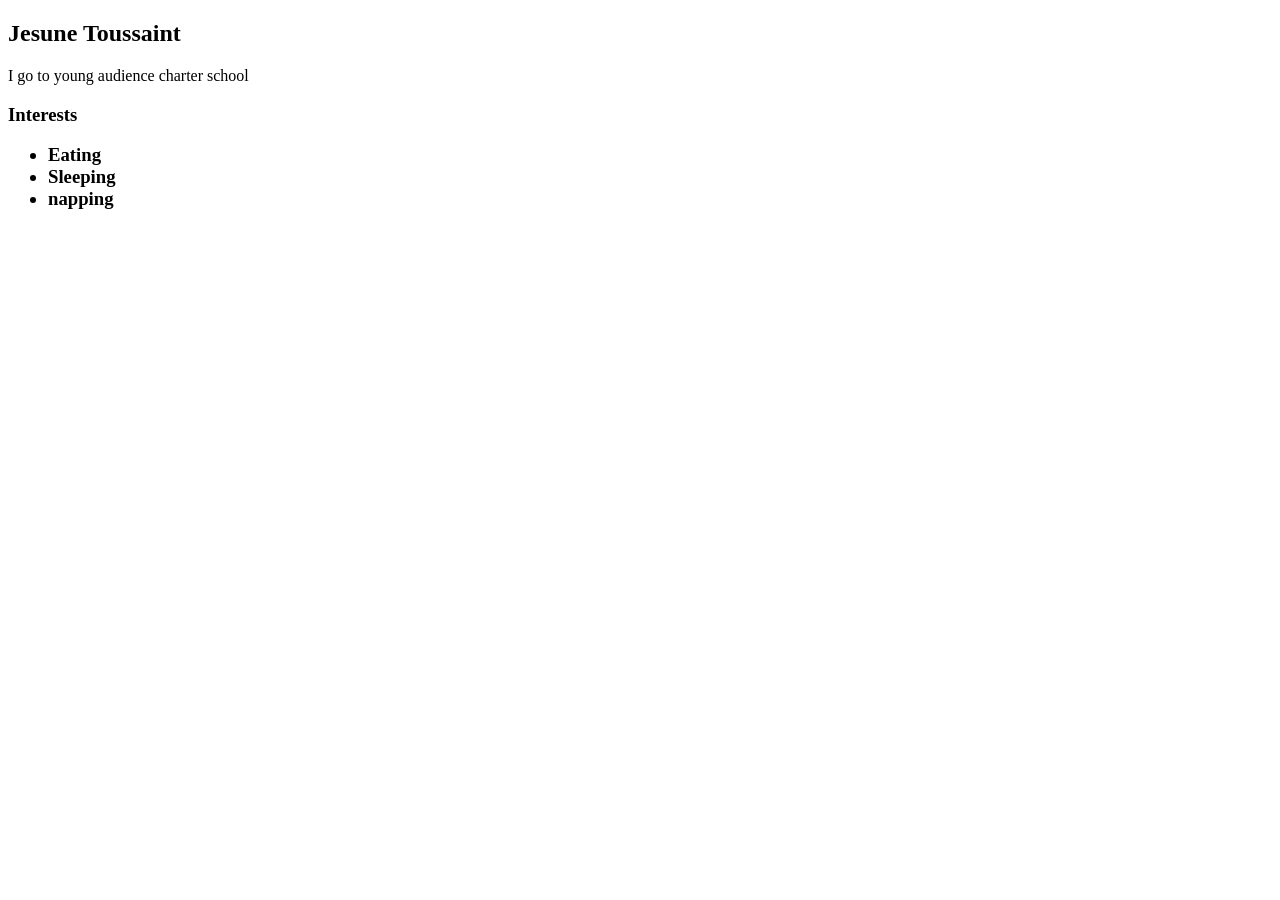
<file: index.html>
<!DOCTYPE html>
<html>
  <head>
    <title>CHANGE ME</title>
  </head>

  <body>
    <!-- All content goes here -->
    <div id="all-contents"><h2> Jesune Toussaint</h2>
    <p>I go to young audience charter school</p>
    <div id="interests">
      <h3>Interests</>
      <ul>
        <li>Eating</li>
        <li>Sleeping</li>
        <li>napping</li>
        <div class="sidebar"
          <img class="sidebar-img"scr="https://thumbs.dreamstime.com/b/three-cute-cartoon-flowers-happy-faces-bloom-sunny-field-fluffy-clouds-charming-hand-drawn-illustration-smiling-white-416248725.jpg" alt="My image"/>
        

          </div>
        </ul>
      </div>
    </div>
  </body>
</html>
</file>
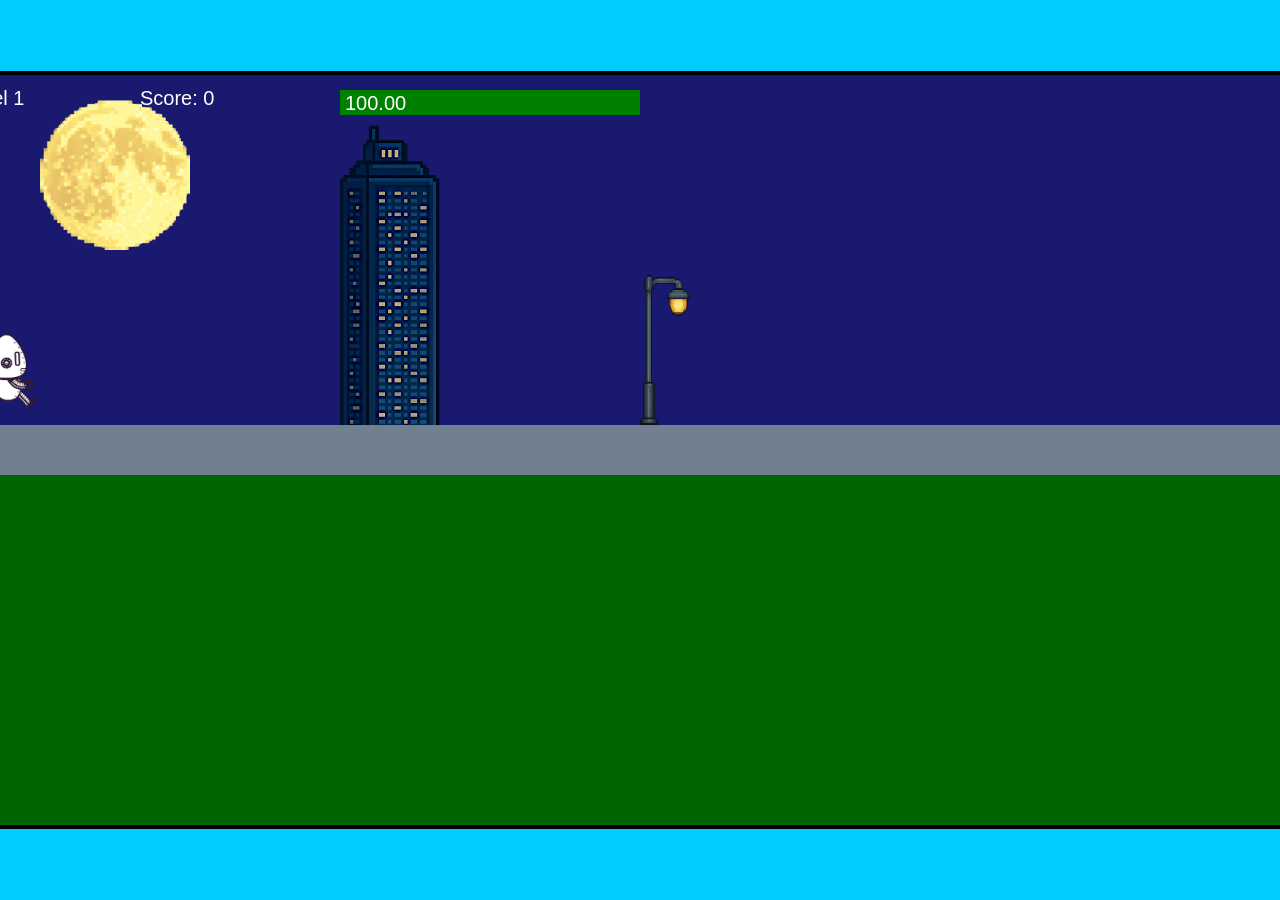
<file: fsd-projects/runtime/index.html>
<!DOCTYPE html>
<html lang="en">
  <head>
    <meta charset="UTF-8" />
    <meta name="viewport" content="width=device-width, initial-scale=1.0" />
    <title>Runtime Neo</title>
    <link rel="stylesheet" href="runtime.css" />
    <script src="https://code.jquery.com/jquery-3.1.0.js"></script>
    <script src="setup.js"></script>
    <script src="levels.js"></script>
    <script src="scenery.js"></script>
    <script src="student.js"></script>
    <script src="main.js"></script>
  </head>
  <body id="body">
    <canvas id="gameCanvas" width="1400" height="750"></canvas>
    <img id="player" src="images/halle.png" />
    <img id="projectile" src="images/projectile.png" />
    <img id="basicPlatform" src="images/interactable/basicPlatform.png" />
    <img id="spikes" src="images/interactable/spikes.png" />
    <img id="bug" src="images/interactable/bug.png" />
    <img id="healthUp" src="images/interactable/healthUp.png" />
    <img id="flag" src="images/interactable/flag.png" />
    <img id="moon" src="images/backgrounds/moon.png" />
    <img id="building" src="images/backgrounds/building.png" />
    <img id="lamp" src="images/backgrounds/lamp.png" />
  </body>
</html>
</file>
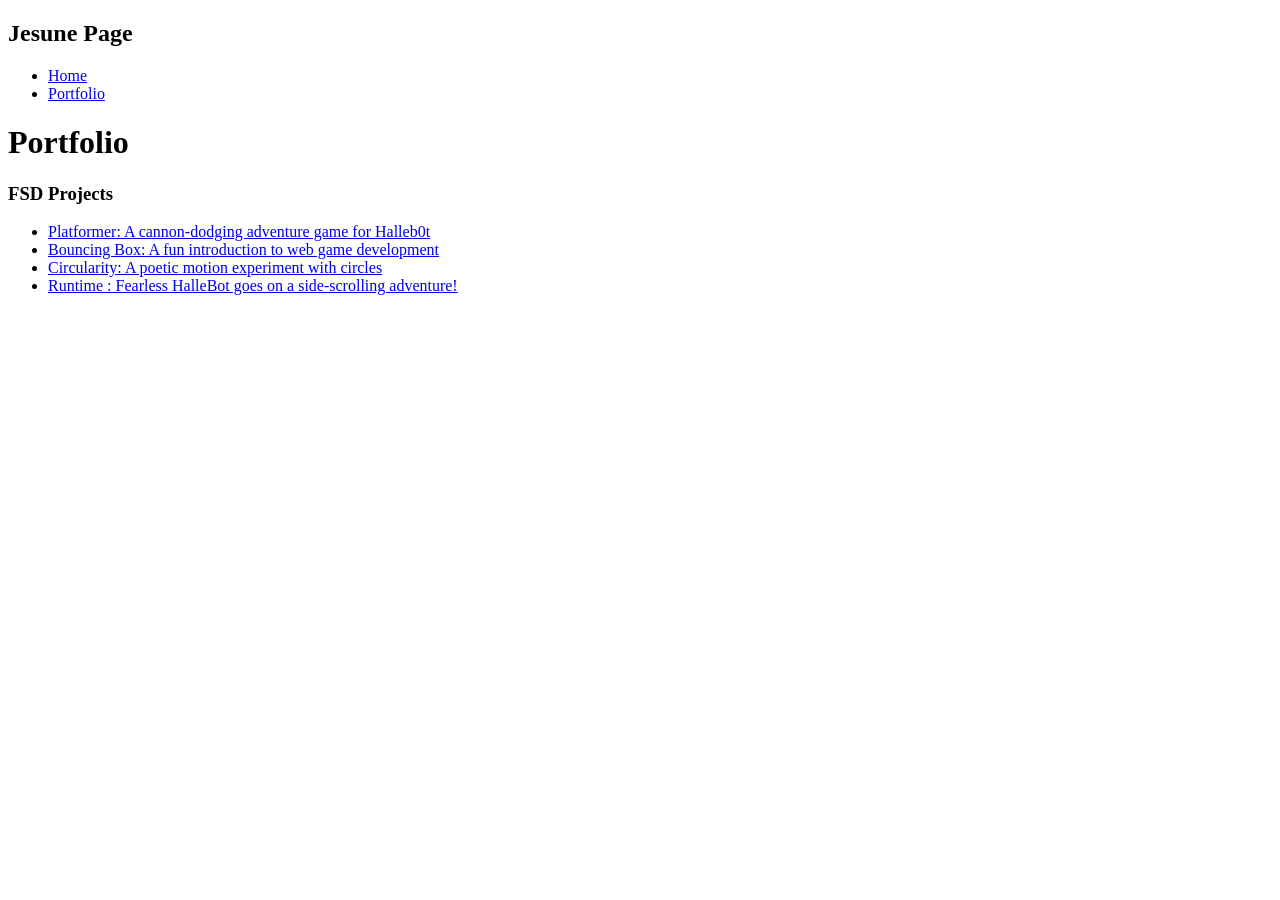
<file: portfolio.html>
<!DOCTYPE html>
<html>
<head>
<title>JESUNE Page</title>
</head>
<!-- All content goes here -->
<div id="all-contents">
  <nav>
    <h1>Jesune Page</h1>
    <ul id="nav-ul">
      <li class="nav-li">
<a href="index.html">Home</a>
<li class="nav-li">
<a href="portfolio.html">Portfolio</a>
</li>
</li>
</ul>
</nav>
<main>
  <div class="content">
<h1>Portfolio</h1>
<h3>FSD Projects</h3>
<ul id="portfolio">
  <li>
<a href="fsd-projects/platformer/">Platformer: A cannon-dodging adventure game for Halleb0t</a>
</li>
<li>
<a href="fsd-projects/bouncing-box/">Bouncing Box: A fun introduction to web game development</a>
</li>
<li>
<a href="fsd-projects/circularity/">Circularity: A poetic motion experiment with circles</a>
</li>
<li>
<a href="fsd-projects/runtime/">Runtime : Fearless HalleBot goes on a side-scrolling adventure!</a>
</li>
</ul>
<!-- ASD Projects will go here -->
</div>
</main>
</div>
</body>
</html>
</file>
<file: fsd-projects/runtime/runtime.css>
/* runtime.css */
/* Styles for Runtime Neo auto-runner game */

img {
  display: none;
}

#gameCanvas {
  position: absolute;
  border: 4px solid #000;
  top: 50%;
  left: 50%;
  transform: translate(-50%, -50%);
}

body {
  margin: 0;
  background-color: #00ccff;
  font-family: Arial, sans-serif;
  text-align: center;
  overflow: hidden;
}
</file>
